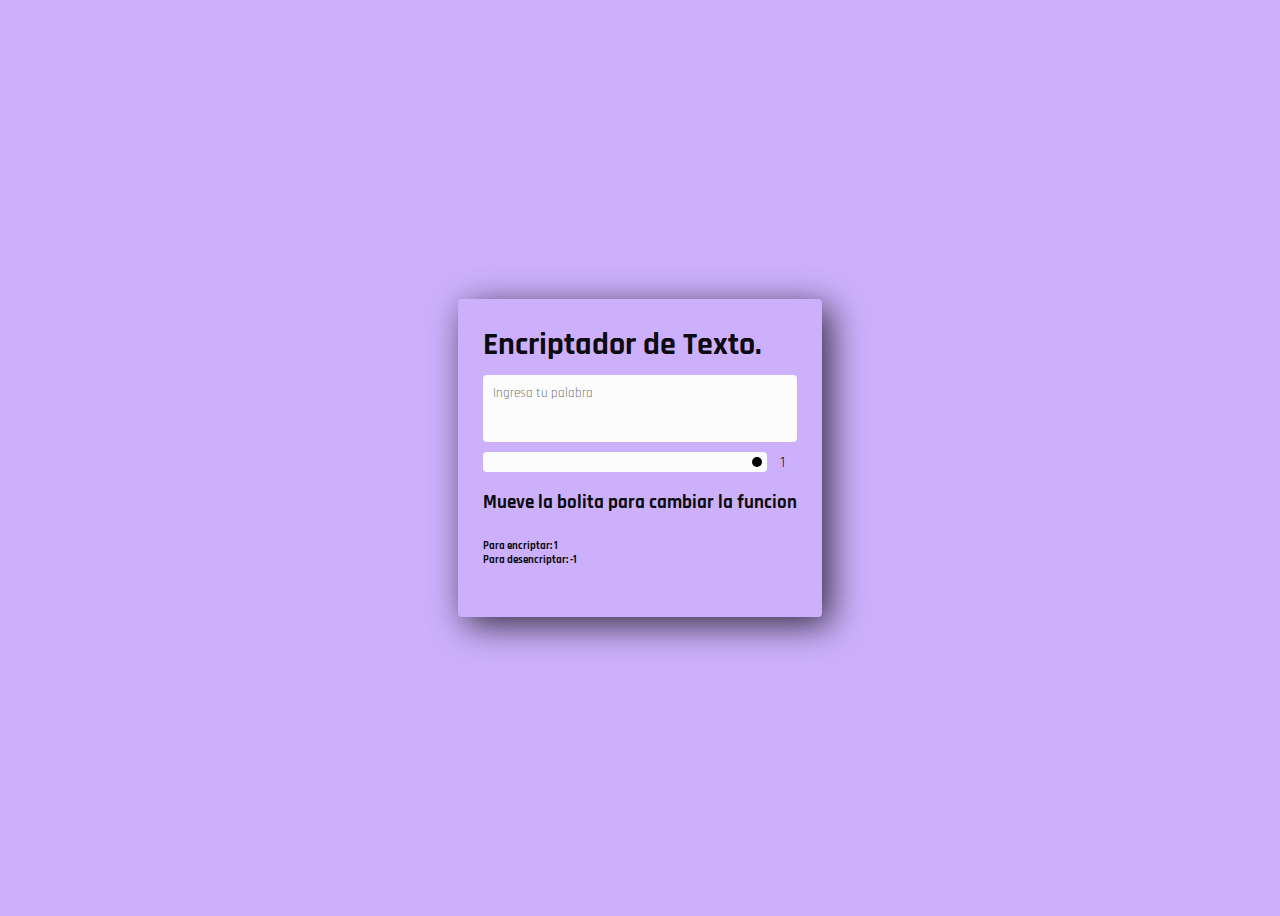
<file: Reto/Encriptador de Texto/index.html>
<!DOCTYPE html>
<html lang="en">

<head>
    <meta charset="UTF-8">
    <meta http-equiv="X-UA-Compatible" content="IE=edge">
    <meta name="viewport" content="width=device-width, initial-scale=1.0">
    <title>Cifrador Cesar</title>
    <link href="index.css" rel="stylesheet " />
    <script src="index.js" type="text/javascript" defer></script>
</head>
<body>
    <main>
        <h1>Encriptador de Texto.</h1>
        <form id="cifrador" autocomplete="off">
            <input id="input-original" spellcheck="false" placeholder="Ingresa tu palabra" type="text" name="text" value="" onkeyup="javascript:this.value=this.value.toLowerCase();">
       
        </form>
        <div id="resultado"></div>
        <div class="rango">
            <input id="rango" type="range" value="10" min="-1" max="1" oninput="this.nextElementSibling.value = this.value">
            <output>1</output>
        </div>
        <h3> Mueve la bolita para cambiar la funcion </h3>
        <h6>Para encriptar: 1 <br>  Para desencriptar: -1</h6>

    </main>
</body>
</html>
</file>
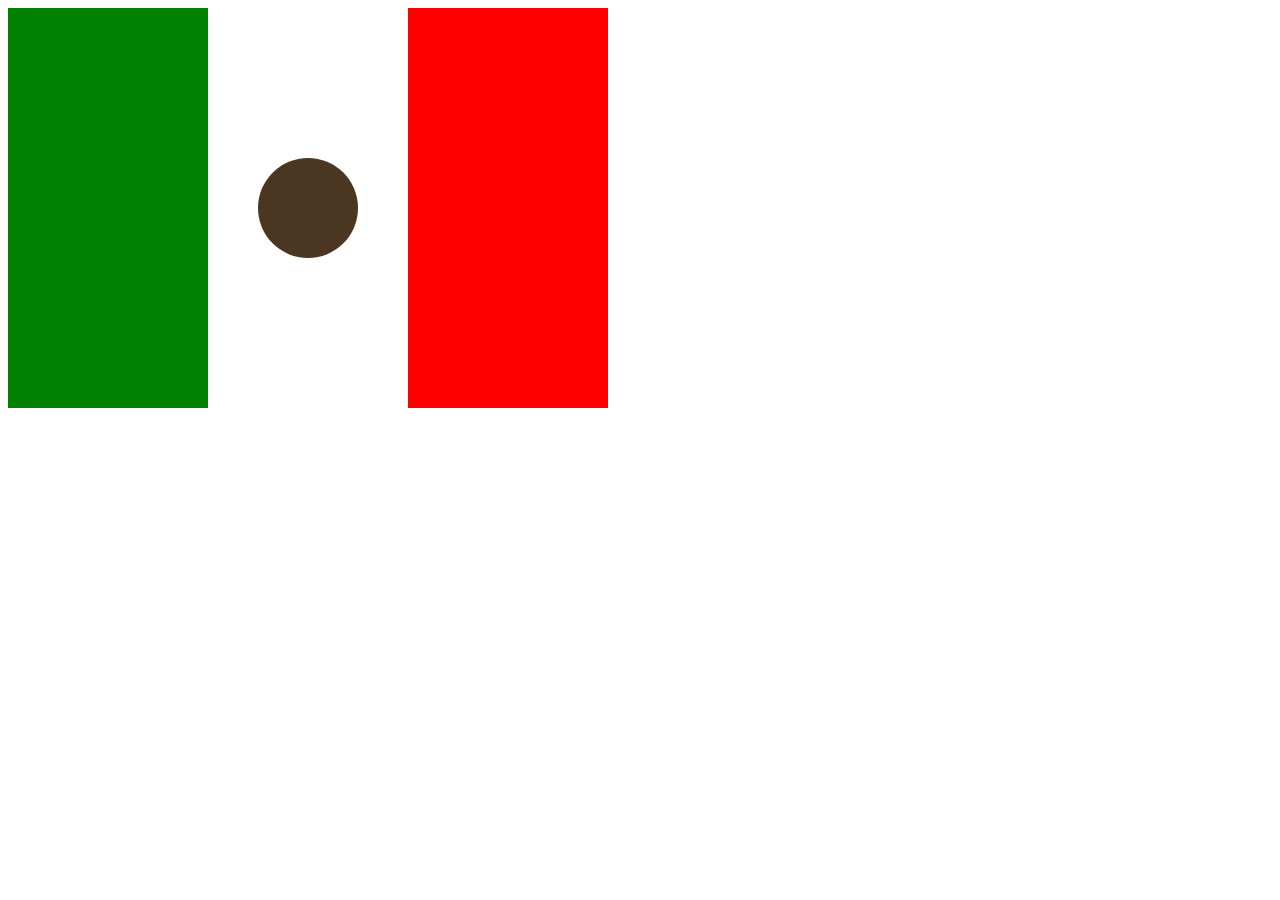
<file: Curso de programacion/Bandera de Mexico.html>
<!DOCTYPE html>
<html lang="en">
<head>
    <meta charset="UTF-8">
    <meta http-equiv="X-UA-Compatible" content="IE=edge">
    <meta name="viewport" content="width=device-width, initial-scale=1.0">
    <title>Bandera de mexico</title>
</head>
<body>
    
    <!-- Lienzo de mi bandera -->
    <canvas width="600" height="400"></canvas>
    
</body>
</html>

<script>
    
    // Declaracion de variable.
    let Pantalla = document.querySelector("canvas");
    let Pincel = Pantalla.getContext("2d");

    // Color Verde
    Pincel.fillStyle = "green";
    Pincel.fillRect(0,0,200,400);
    
    // Color Rojo
    Pincel.fillStyle = "Red";
    Pincel.fillRect(400,0,400,600);

    // Escudo de la bandera de Mexico
    Pincel.fillStyle = ("#4B3621"); // Color cafe en RGB
    Pincel.beginPath();
    Pincel.arc(300,200,50,0,2*3.14);
    Pincel.fill();

</script>
</file>
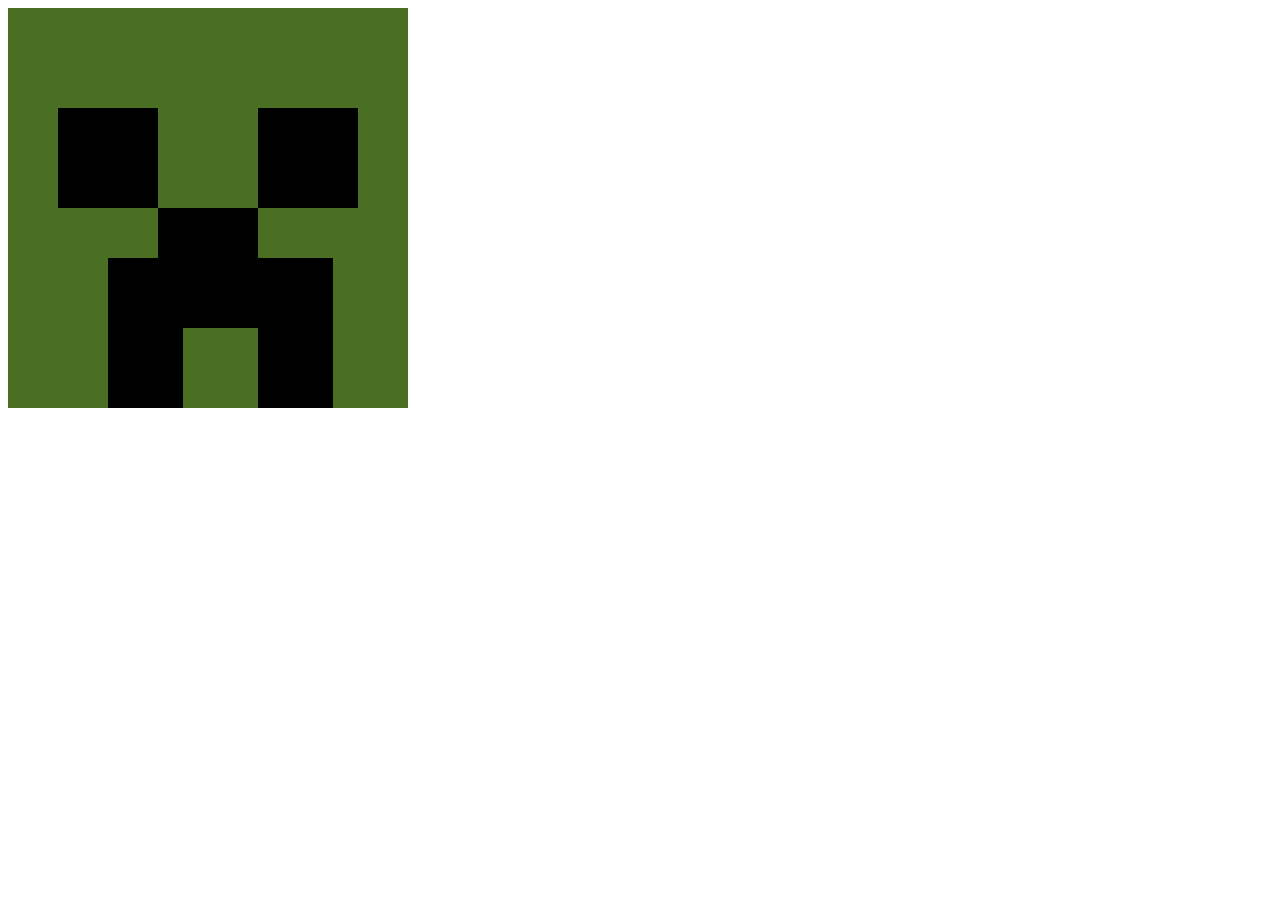
<file: Curso de programacion/Cara de Creeper.html>
<!DOCTYPE html>
<html lang="en">
<head>
    <meta charset="UTF-8">
    <meta http-equiv="X-UA-Compatible" content="IE=edge">
    <meta name="viewport" content="width=device-width, initial-scale=1.0">
    <title>Cara de Creeper</title>
</head>
<body>
    
    
    <canvas width="400" height="400"></canvas>
    
</body>
</html>

<script>
    
   
    let Pantalla = document.querySelector("canvas");
    let Pincel = Pantalla.getContext("2d");

  
    Pincel.fillStyle = "#4a6f22";
    Pincel.fillRect(0,0,400,400);

    Pincel.fillStyle = "Black";
    Pincel.fillRect(50,100,100,100);

    Pincel.fillStyle = "Black";
    Pincel.fillRect(250,100,100,100);
    
    Pincel.fillStyle = "Black";
    Pincel.fillRect(150,200,100,120);

    Pincel.fillStyle = "Black";
    Pincel.fillRect(100,250,75,200);

    Pincel.fillStyle = "Black";
    Pincel.fillRect(250,250,75,200);
   
   

</script>
</file>
<file: Reto/Encriptador de Texto/index.css>
@import url('https://fonts.googleapis.com/css2?family=Rajdhani:wght@300&display=swap');

:root {
    --color-terminal: #fcfcfc;
    --borde-redondo: 4px;
}

* {
    font-family: 'Rajdhani', monospace;
}

body {
    height: 100vh;
    display: flex;
    justify-content: center;
    align-items: center;
    background-color: #9d68fa85;
    color: rgba(0, 0, 0, 0.945);
}

input, button {
    border: none;
    outline: none;
}

main {
    padding: 25px;
    box-shadow: 8px 8px 35px 0px rgb(0 0 0 / 75%);
    border-radius: var(--borde-redondo);
}

h1 {
    margin: 0;
}

#input-original, #resultado {
    background-color: var(--color-terminal);
    width: -webkit-fill-available;
}

#input-original {
    margin: 10px 0 0;
    padding: 10px;
    color: rgb(0, 0, 0);
    border-top-left-radius: var(--borde-redondo);
    border-top-right-radius: var(--borde-redondo);
}

#resultado {
    height: 20px;
    color: #ff0000;
    padding: 0 10px 10px;
    border-bottom-left-radius: var(--borde-redondo);
    border-bottom-right-radius: var(--borde-redondo);
}

.rango {
    margin-top: 10px;
    display: grid;
    grid-template-columns: 1fr 30px;
    text-align: center;
    align-items: center;
}

input[type='range'] {
    -webkit-appearance: none;
    border-radius: var(--borde-redondo);
    background:var(--color-terminal);
    margin: 0;
    padding: 0 5px;
    height: 20px;
}

input[type='range']::-webkit-slider-thumb {
    cursor: pointer;
    -webkit-appearance: none;
    background:rgb(0, 0, 0);
    border-radius: 50%;
    height:10px;
    width:10px;
}
</file>
